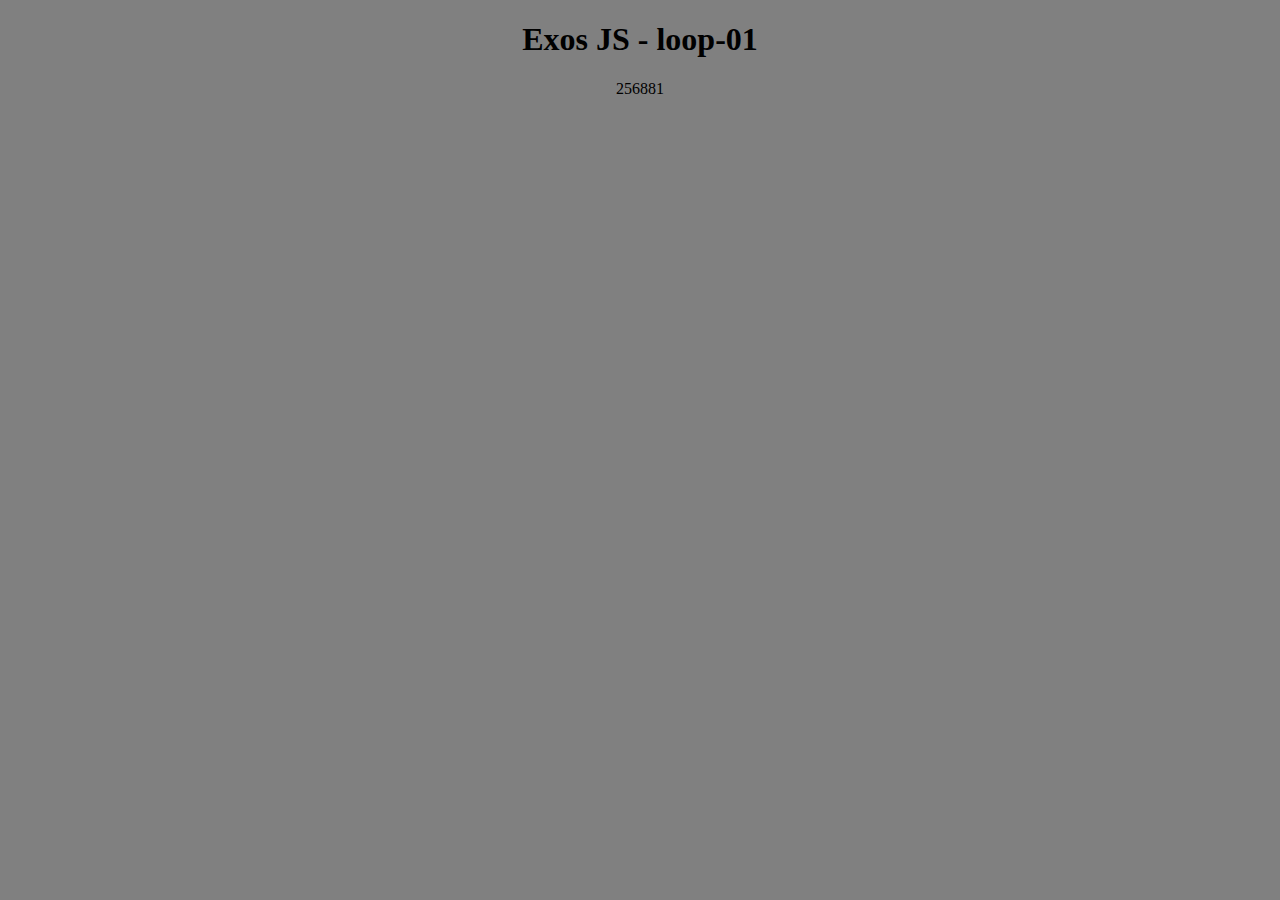
<file: JS-Exo-loop-01/index.html>
<!DOCTYPE html>
<html lang="en">
<head>
  <meta charset="UTF-8">
  <meta name="viewport" content="width=device-width, initial-scale=1.0">
  <!-- links -->
  <link rel="stylesheet" href="Styles/style.min.css">

  <title> ... </title>
</head>
<body> 
  
  <h1>Exos JS - loop-01</h1>

  <div></div>

  <script src="javascript/main.js"></script>
</body>
</html>
</file>
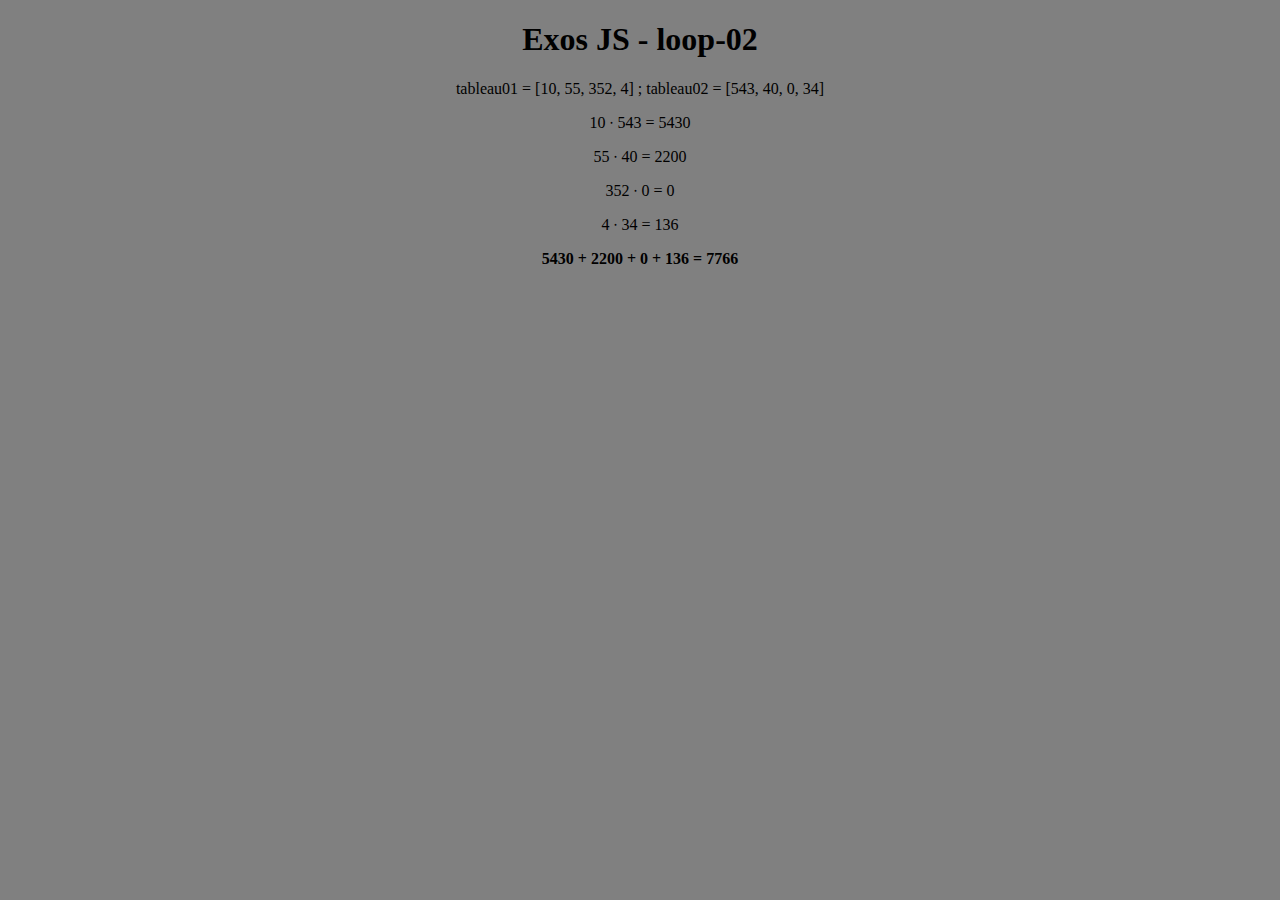
<file: JS-Exo-loop-02/index.html>
<!DOCTYPE html>
<html lang="en">
<head>
  <meta charset="UTF-8">
  <meta name="viewport" content="width=device-width, initial-scale=1.0">
  <!-- links -->
  <link rel="stylesheet" href="Styles/style.min.css">

  <title> ... </title>
</head>
<body> 
  
  <h1>Exos JS - loop-02</h1>
  <p>tableau01 = [10, 55, 352, 4] ; tableau02 = [543, 40, 0, 34]</p>


  <script src="javascript/main.js"></script>
</body>
</html>
</file>
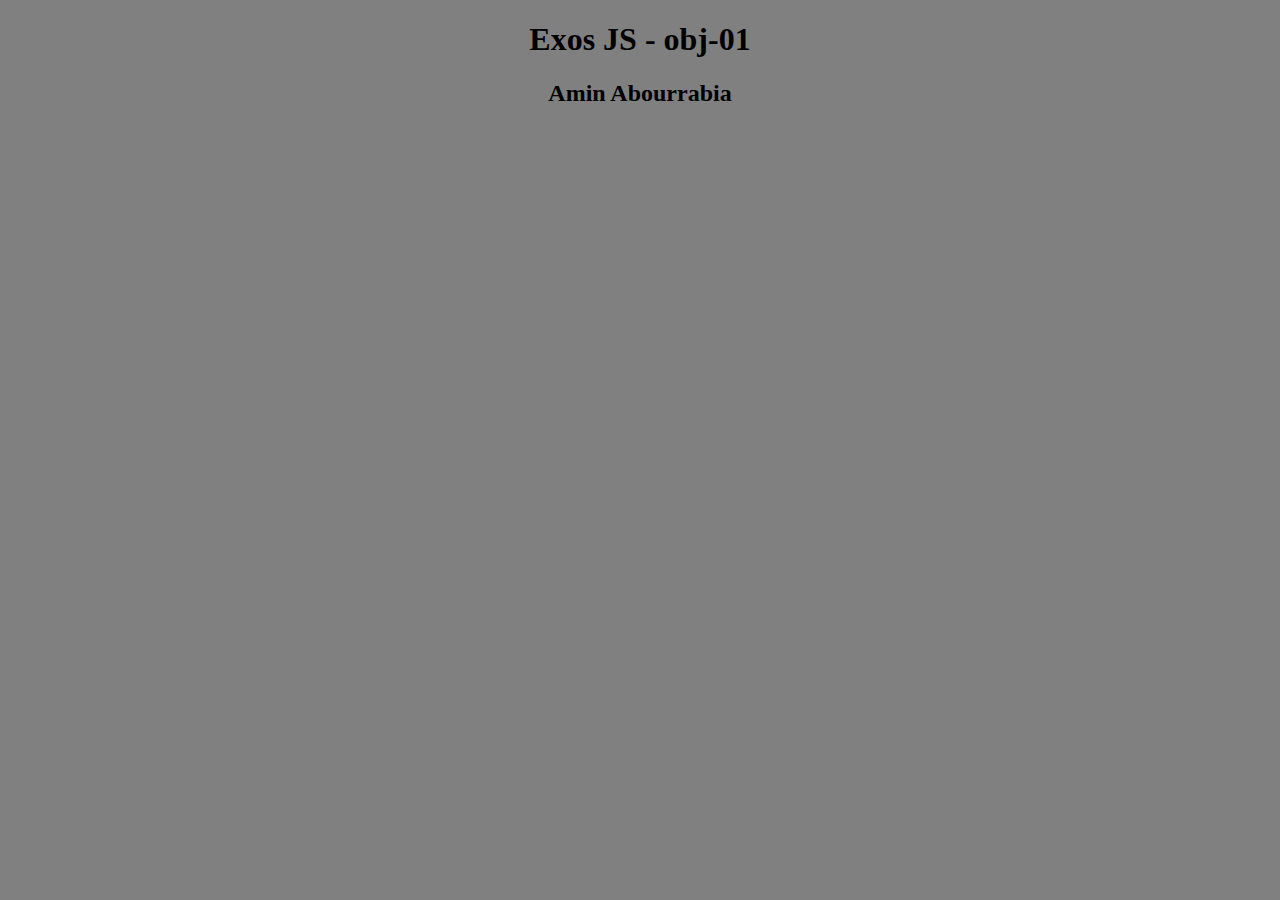
<file: JS-Exo-obj-01/index.html>
<!DOCTYPE html>
<html lang="en">
<head>
  <meta charset="UTF-8">
  <meta name="viewport" content="width=device-width, initial-scale=1.0">
  <!-- links -->
  <link rel="stylesheet" href="Styles/style.min.css">

  <title> ... </title>
</head>
<body> 
  
  <h1>Exos JS - obj-01</h1>

  
  <script src="javascript/main.js"></script>
</body>
</html>
</file>
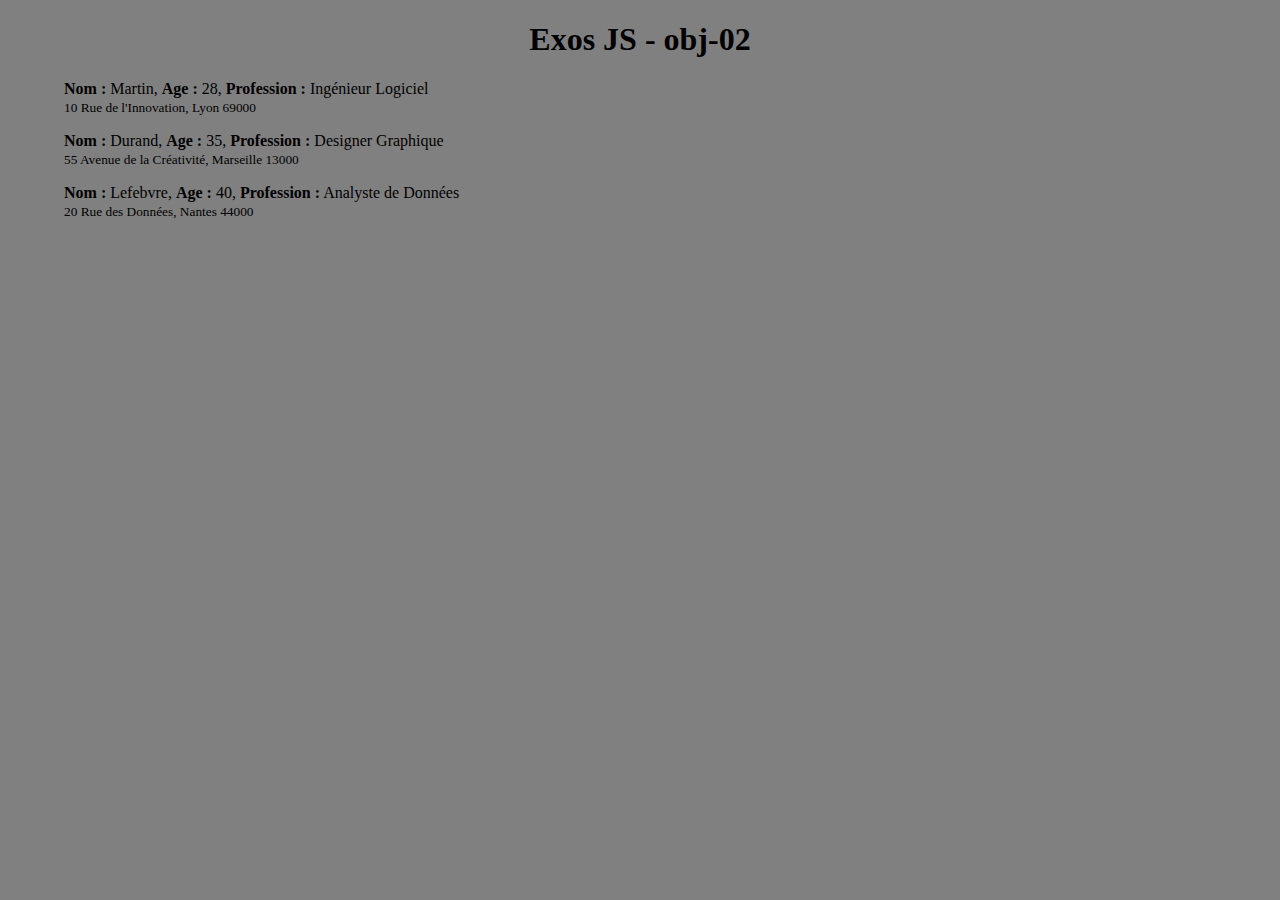
<file: JS-Exo-obj-02/index.html>
<!DOCTYPE html>
<html lang="en">
<head>
  <meta charset="UTF-8">
  <meta name="viewport" content="width=device-width, initial-scale=1.0">
  <!-- links -->
  <link rel="stylesheet" href="Styles/style.min.css">

  <title> ... </title>
</head>
<body> 
  
  <h1>Exos JS - obj-02</h1>



  <script src="javascript/main.js"></script>
</body>
</html>
</file>
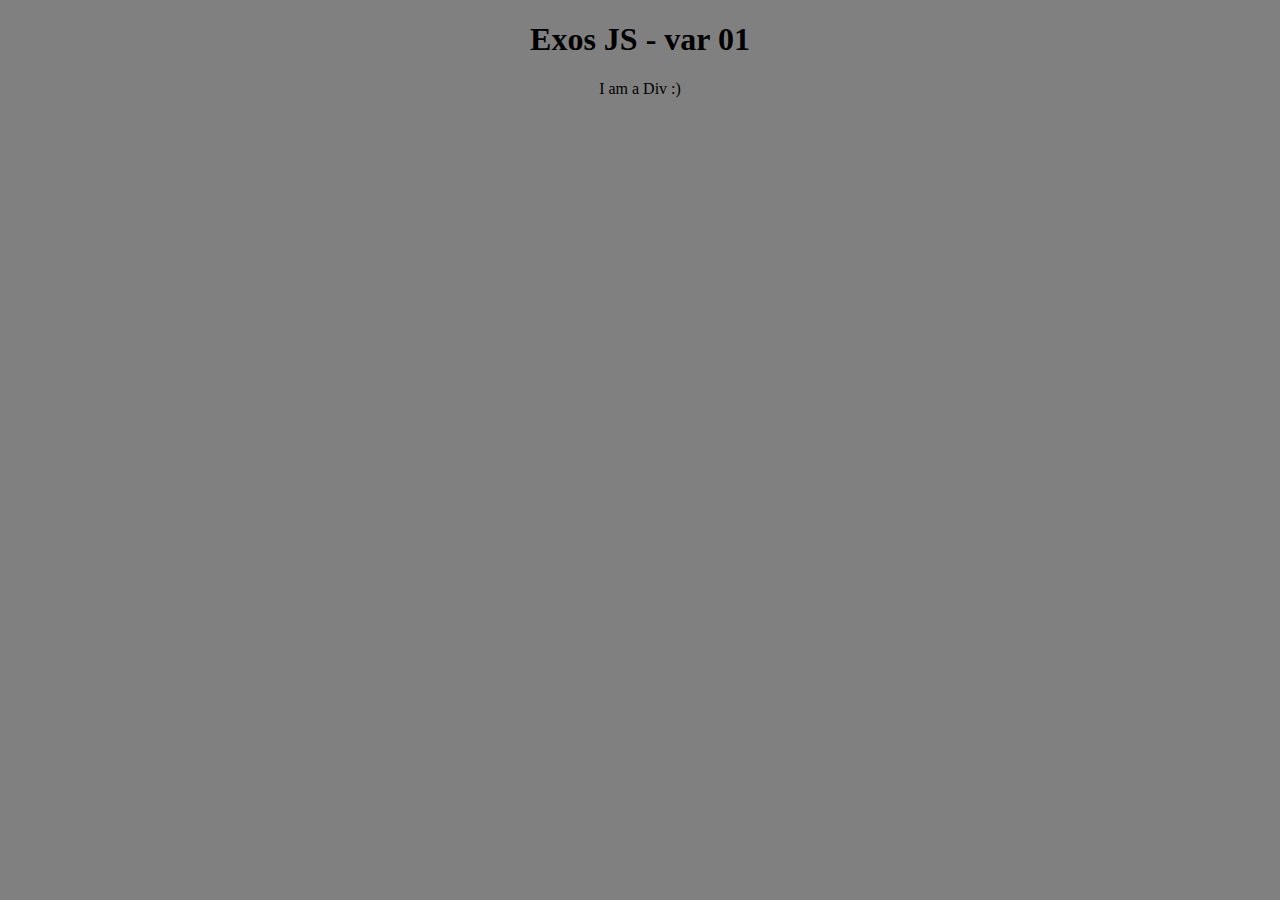
<file: JS-Exo-var-01/index.html>
<!DOCTYPE html>
<html lang="en">
<head>
  <meta charset="UTF-8">
  <meta name="viewport" content="width=device-width, initial-scale=1.0">
  <!-- links -->
  <link rel="stylesheet" href="Styles/style.min.css">

  <title> ... </title>
</head>
<body> 
  
  <h1>Exos JS - var 01</h1>

  <div></div>

  <script src="javascript/main.js"></script>
</body>
</html>
</file>
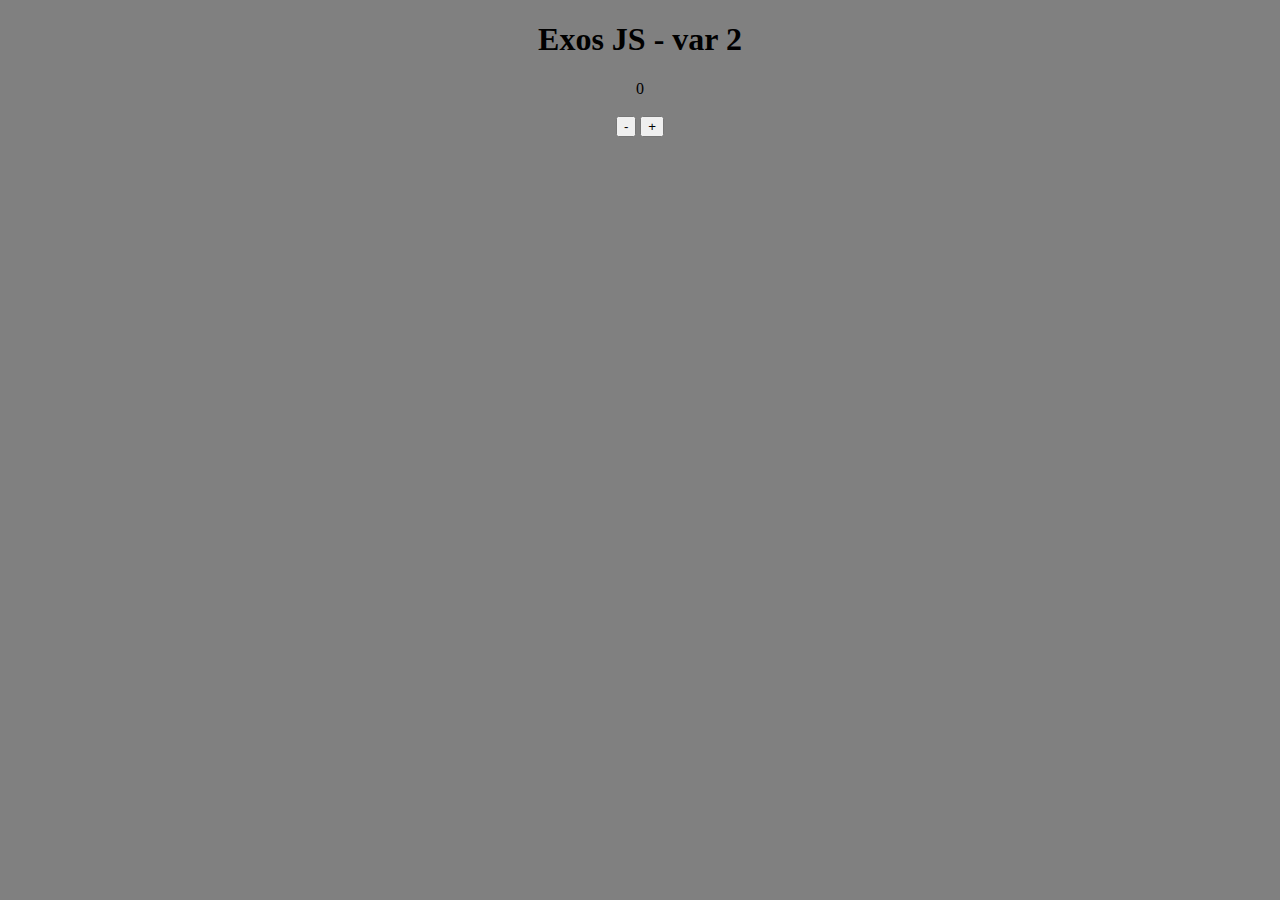
<file: JS-Exo-var-02/index.html>
<!DOCTYPE html>
<html lang="en">
<head>
  <meta charset="UTF-8">
  <meta name="viewport" content="width=device-width, initial-scale=1.0">
  <!-- links -->
  <link rel="stylesheet" href="Styles/style.min.css">

  <title> ... </title>
</head>
<body> 
  
  <h1>Exos JS - var 2</h1>

  <div></div>

  <br>

  <button type="button" id="buttonMoin">-</button>
  <button type="button" id="buttonPlus">+</button>

  <script src="javascript/main.js"></script>
</body>
</html>
</file>
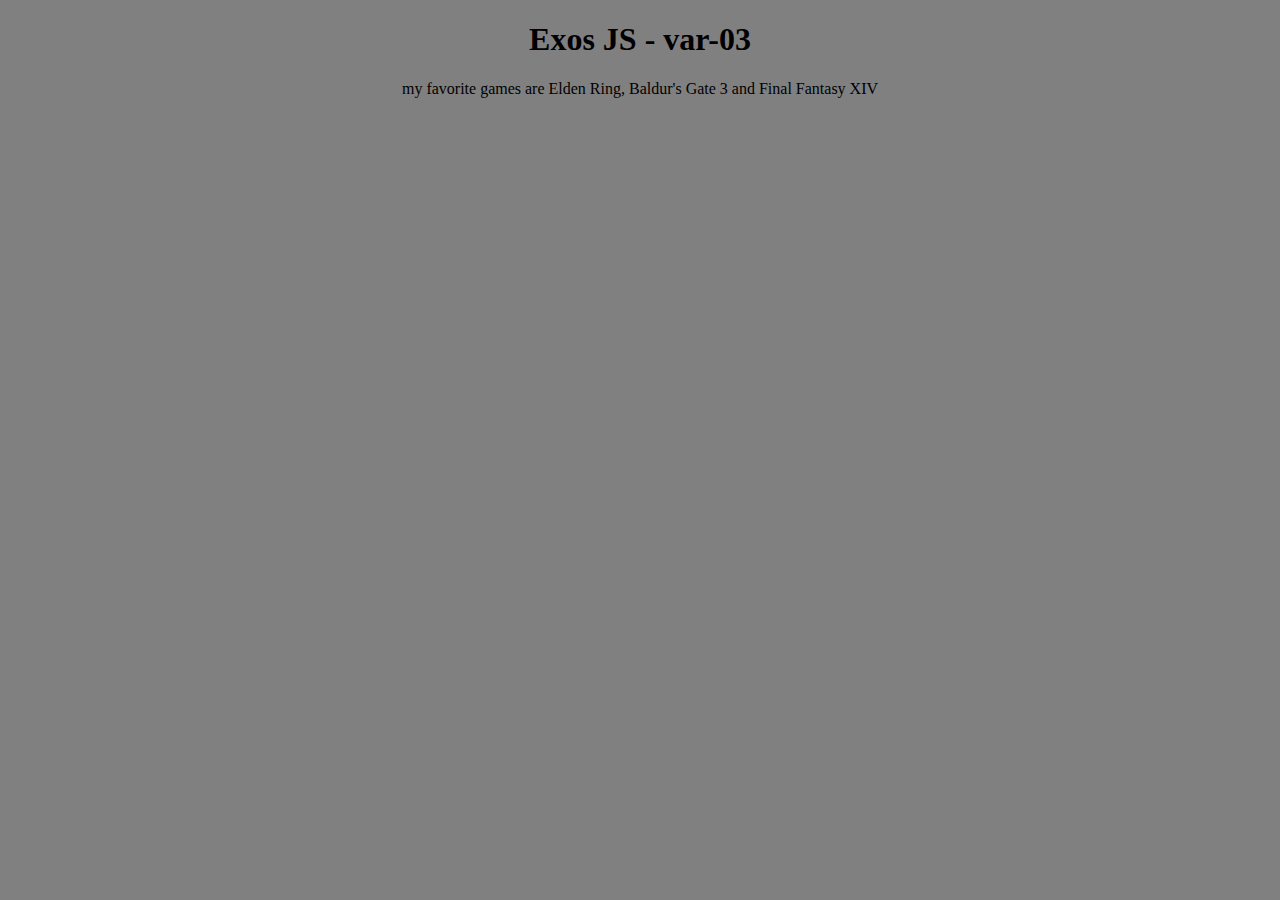
<file: JS-Exo-var-03/index.html>
<!DOCTYPE html>
<html lang="en">
<head>
  <meta charset="UTF-8">
  <meta name="viewport" content="width=device-width, initial-scale=1.0">
  <!-- links -->
  <link rel="stylesheet" href="Styles/style.min.css">

  <title> ... </title>
</head>
<body> 
  
  <h1>Exos JS - var-03</h1>

  <div></div>

  <script src="javascript/main.js"></script>
</body>
</html>
</file>
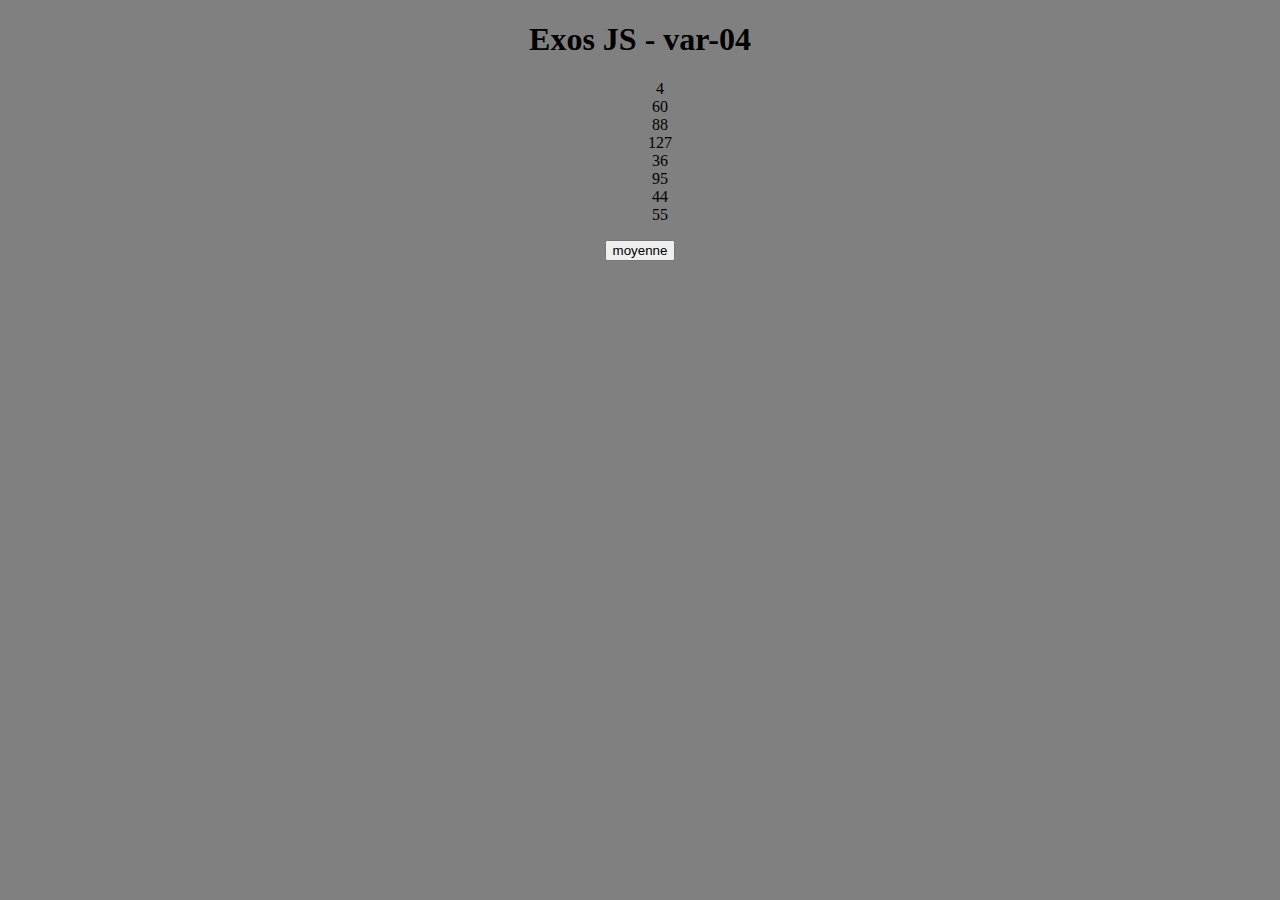
<file: JS-Exo-var-04/index.html>
<!DOCTYPE html>
<html lang="en">
<head>
  <meta charset="UTF-8">
  <meta name="viewport" content="width=device-width, initial-scale=1.0">
  <!-- links -->
  <link rel="stylesheet" href="Styles/style.min.css">

  <title> ... </title>
</head>
<body> 
  
  <h1>Exos JS - var-04</h1>

  <ul style="list-style: none;">
  </ul>

  <button type="button">moyenne</button>
  
  <div></div>

  <script src="javascript/main.js"></script>
</body>
</html>
</file>
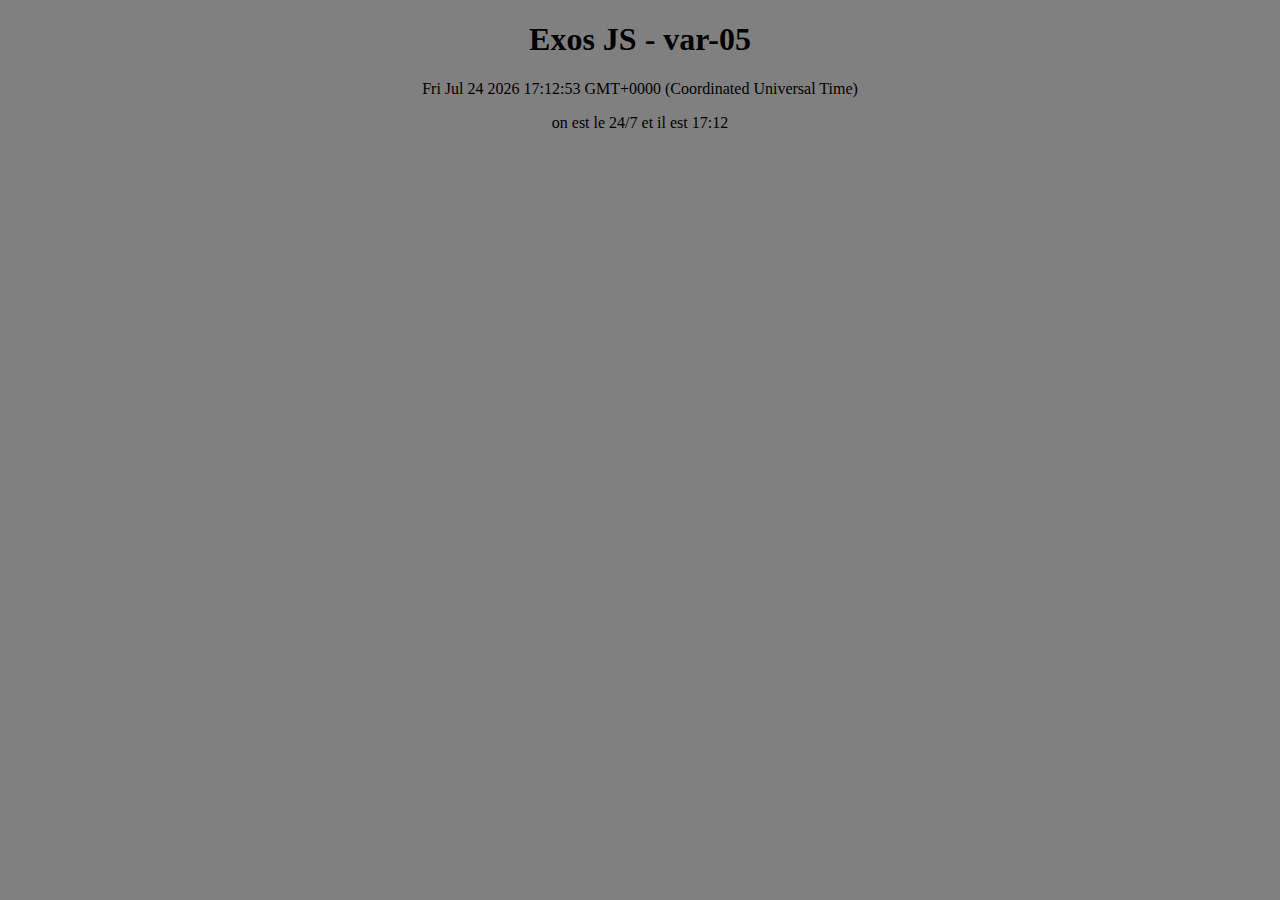
<file: JS-Exo-var-05/index.html>
<!DOCTYPE html>
<html lang="en">
<head>
  <meta charset="UTF-8">
  <meta name="viewport" content="width=device-width, initial-scale=1.0">
  <!-- links -->
  <link rel="stylesheet" href="Styles/style.min.css">

  <title> ... </title>
</head>
<body> 
  
  <h1>Exos JS - var-05</h1>

  <div></div>
  <p></p>

  <script src="javascript/main.js"></script>
</body>
</html>
</file>
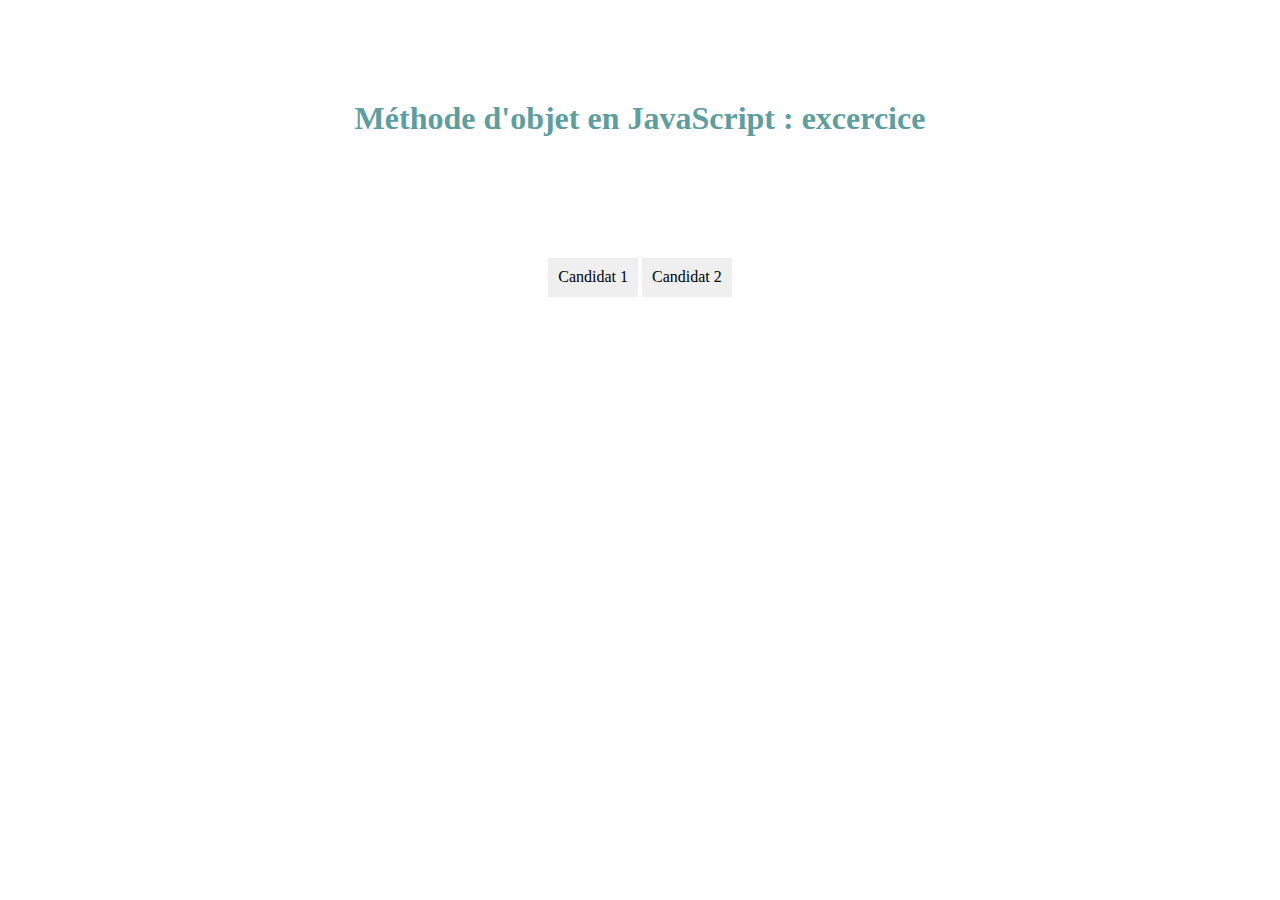
<file: js-methode_object_exo_toDo/index.html>
<!DOCTYPE html>
<html lang="en">
<head>
  <meta charset="UTF-8">
  <meta name="viewport" content="width=device-width, initial-scale=1.0">
  
  <!-- font-family link -->


  <!-- css link -->
  <link rel="stylesheet" href="Styles/style.min.css">

  <title>Méthode d'objet en JavaScript : excercice</title>
</head>
<body>

  <h1>Méthode d'objet en JavaScript : excercice</h1>

  <div class="result"></div>

  <div class="buttons">
    <button class="candidat1">Candidat 1</button>
    <button class="candidat2">Candidat 2</button>
  </div>

  <!-- js link -->
  <script src="Script/main.js"></script>
</body>
</html>
</file>
<file: JS-Exo-loop-01/Styles/style.min.css>
body{margin:0px}*,*:after,*:before{box-sizing:border-box}img{max-width:100%}body{background-color:gray;text-align:center}/*# sourceMappingURL=style.min.css.map */
</file>
<file: JS-Exo-loop-02/Styles/style.min.css>
body{margin:0px}*,*:after,*:before{box-sizing:border-box}img{max-width:100%}body{background-color:gray;text-align:center}/*# sourceMappingURL=style.min.css.map */
</file>
<file: JS-Exo-obj-01/Styles/style.min.css>
body{margin:0px}*,*:after,*:before{box-sizing:border-box}img{max-width:100%}body{background-color:gray;text-align:center}/*# sourceMappingURL=style.min.css.map */
</file>
<file: JS-Exo-obj-02/Styles/style.min.css>
body{margin:0px}*,*:after,*:before{box-sizing:border-box}img{max-width:100%}body{background-color:gray;width:90%;margin:0 auto}h1{text-align:center}/*# sourceMappingURL=style.min.css.map */
</file>
<file: JS-Exo-var-01/Styles/style.min.css>
body{margin:0px}*,*:after,*:before{box-sizing:border-box}img{max-width:100%}body{background-color:gray;text-align:center}/*# sourceMappingURL=style.min.css.map */
</file>
<file: JS-Exo-var-02/Styles/style.min.css>
body{margin:0px}*,*:after,*:before{box-sizing:border-box}img{max-width:100%}body{background-color:gray;text-align:center}/*# sourceMappingURL=style.min.css.map */
</file>
<file: JS-Exo-var-03/Styles/style.min.css>
body{margin:0px}*,*:after,*:before{box-sizing:border-box}img{max-width:100%}body{background-color:gray;text-align:center}/*# sourceMappingURL=style.min.css.map */
</file>
<file: JS-Exo-var-04/Styles/style.min.css>
body{margin:0px}*,*:after,*:before{box-sizing:border-box}img{max-width:100%}body{background-color:gray;text-align:center}/*# sourceMappingURL=style.min.css.map */
</file>
<file: JS-Exo-var-05/Styles/style.min.css>
body{margin:0px}*,*:after,*:before{box-sizing:border-box}img{max-width:100%}body{background-color:gray;text-align:center}/*# sourceMappingURL=style.min.css.map */
</file>
<file: js-methode_object_exo_toDo/Styles/style.min.css>
/*! normalize.css v8.0.1 | MIT License | github.com/necolas/normalize.css */html{line-height:1.15;-webkit-text-size-adjust:100%}body{margin:0}*,*:before,*:after{box-sizing:border-box}img{max-width:100%}h1{font-size:2em;margin:.67em 0}hr{box-sizing:content-box;height:0;overflow:visible}pre{font-family:monospace,monospace;font-size:1em}a{background-color:rgba(0,0,0,0)}abbr[title]{border-bottom:none;text-decoration:underline;text-decoration:underline dotted}b,strong{font-weight:bolder}code,kbd,samp{font-family:monospace,monospace;font-size:1em}small{font-size:80%}sub,sup{font-size:75%;line-height:0;position:relative;vertical-align:baseline}sub{bottom:-0.25em}sup{top:-0.5em}img{border-style:none}button,input,optgroup,select,textarea{font-family:inherit;font-size:100%;line-height:1.15;margin:0}button,input{overflow:visible}button,select{text-transform:none}button,[type=button],[type=reset],[type=submit]{-webkit-appearance:button}button::-moz-focus-inner,[type=button]::-moz-focus-inner,[type=reset]::-moz-focus-inner,[type=submit]::-moz-focus-inner{border-style:none;padding:0}button:-moz-focusring,[type=button]:-moz-focusring,[type=reset]:-moz-focusring,[type=submit]:-moz-focusring{outline:1px dotted ButtonText}fieldset{padding:.35em .75em .625em}legend{box-sizing:border-box;color:inherit;display:table;max-width:100%;padding:0;white-space:normal}progress{vertical-align:baseline}textarea{overflow:auto}[type=checkbox],[type=radio]{box-sizing:border-box;padding:0}[type=number]::-webkit-inner-spin-button,[type=number]::-webkit-outer-spin-button{height:auto}[type=search]{-webkit-appearance:textfield;outline-offset:-2px}[type=search]::-webkit-search-decoration{-webkit-appearance:none}::-webkit-file-upload-button{-webkit-appearance:button;font:inherit}details{display:block}summary{display:list-item}template{display:none}[hidden]{display:none}body{margin:100px auto;text-align:center}h1{color:#5f9ea0}.result{font-size:25px}button{margin-top:100px;border:0;padding:10px;transition:all .15s ease-in-out}button:active{scale:.95;transition:all .15s ease-in-out}/*# sourceMappingURL=style.min.css.map */
</file>
